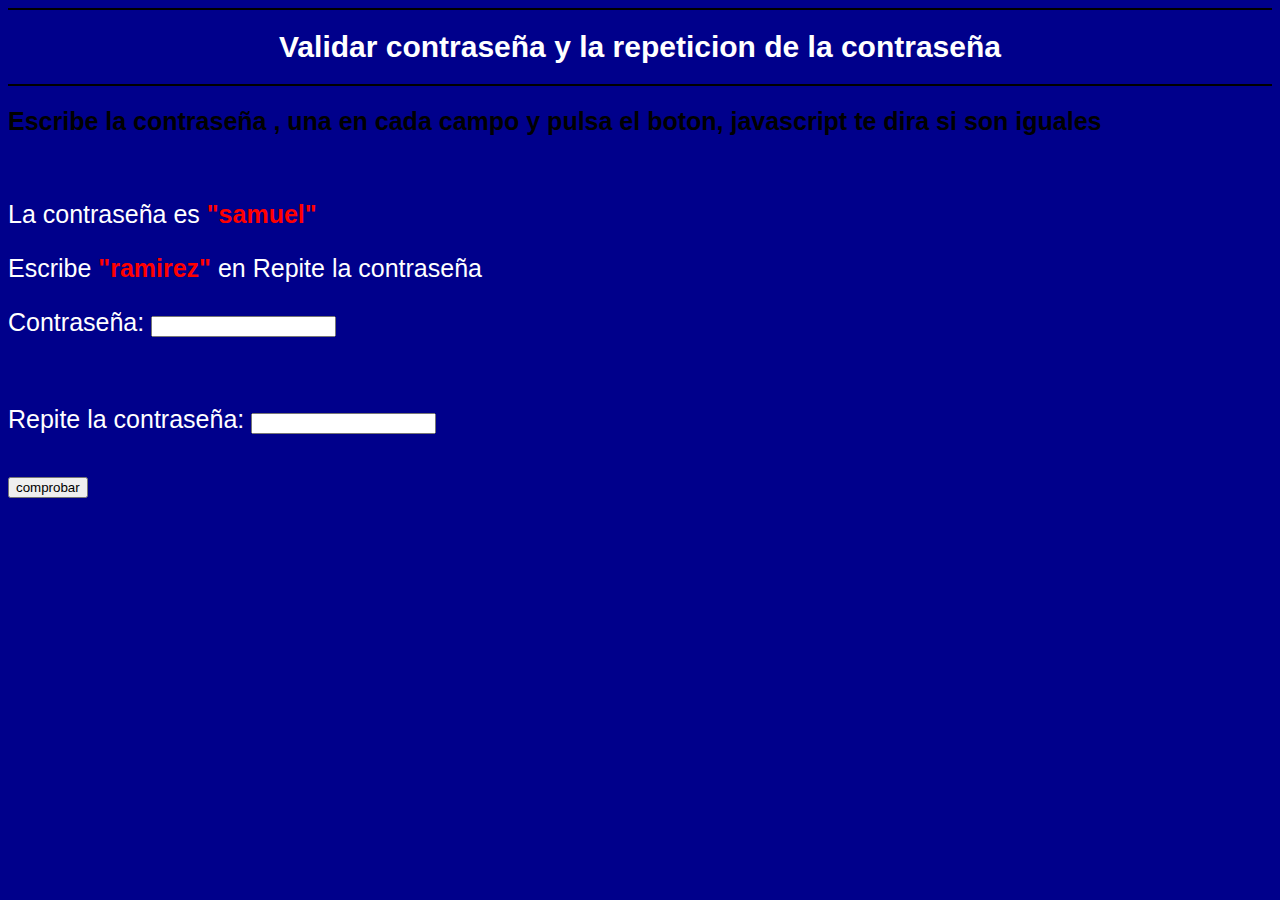
<file: index.html>
<html>
<head>
<title> Ingresar el nombre de usuario </title>
	<title>Tiendas Tec.S</title>
	<link rel="stylesheet"
		  type="text/css"
		  href="fondo.css"/>
<script>
function comprobarClave(){
	clave1= document.f1.clave1.value
	clave2= document.f1.clave2.value
	if(clave1=="samuel" && clave2=="ramirez"){
		alert("Las contraseñas coinciden...\n Adelante");
		var href = "ventas.html";
		window.location=href;
}
else{
	alert("las contraseñas ingresadas son diferentes..\n vuelve a intentarlo otra vez.");
	var href= "index.html";
	window.location=href;
	};
}

</script>
</head>
<body>
<hr color="black">
<center><h1> Validar  contraseña y la repeticion de la contraseña  </h1></center>
<hr color="black">
<h2> Escribe la contraseña , una en cada campo y pulsa el boton, javascript te dira si son iguales</h2>
<br>
<p>La contraseña es <b>"samuel"</b> </p>
<p>Escribe <b>"ramirez"</b> en Repite la contraseña </p>
<form action="" name="f1">
<p>Contraseña: <input type="password" name="clave1" size =20"> </p>
<br>
<p>Repite la contraseña: <input type="password" name="clave2" size =20"> </p>
<br>
<input type="button" value="comprobar" onClick="comprobarClave()"> 
</form>
</body>
</html>
</file>
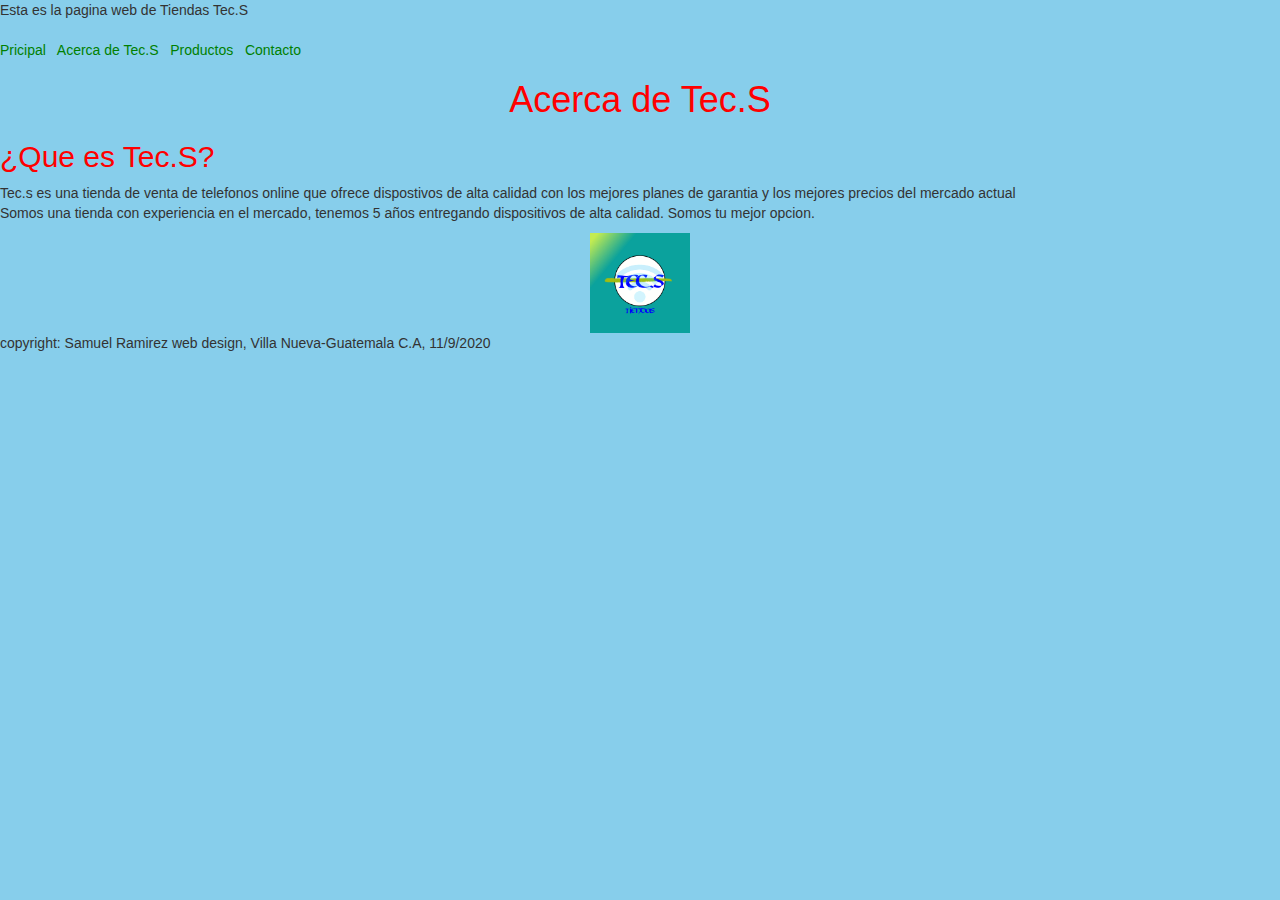
<file: aboutme.html>
<html>
	<head>
		<title></title>
<link rel="stylesheet"
		  type="text/css"
		  href="bootstrap.css"
	      />
		</head>
	<body>
		<header>Esta es la pagina web de Tiendas Tec.S</header><br>
		<a 
		href="ventas.html">
			Pricipal
		</a>
		 &nbsp;
		<a 
		href="aboutme.html">
			Acerca de Tec.S
		</a>
		&nbsp;
		<a 
		href="productos.html" class="greenlink">
			Productos 
		</a>
		&nbsp;
		<a 
		href="contact.html">
			Contacto 
		</a>

		<center><h1>Acerca de Tec.S</h1></center>

		<h2>¿Que es Tec.S?</h2>
		<p>Tec.s es una tienda de venta de telefonos online que ofrece dispostivos de alta calidad con los mejores planes de garantia y los mejores precios del mercado actual <br>
			Somos una tienda con experiencia en el mercado, tenemos 5 años entregando dispositivos de alta calidad. Somos tu mejor opcion.

		    <center><img src="grhaphi\tec.jpeg" width="100" height="100"></center>
		    <footer>copyright: Samuel Ramirez web design, Villa Nueva-Guatemala C.A, 11/9/2020 </footer>
	</body>
</html>
</file>
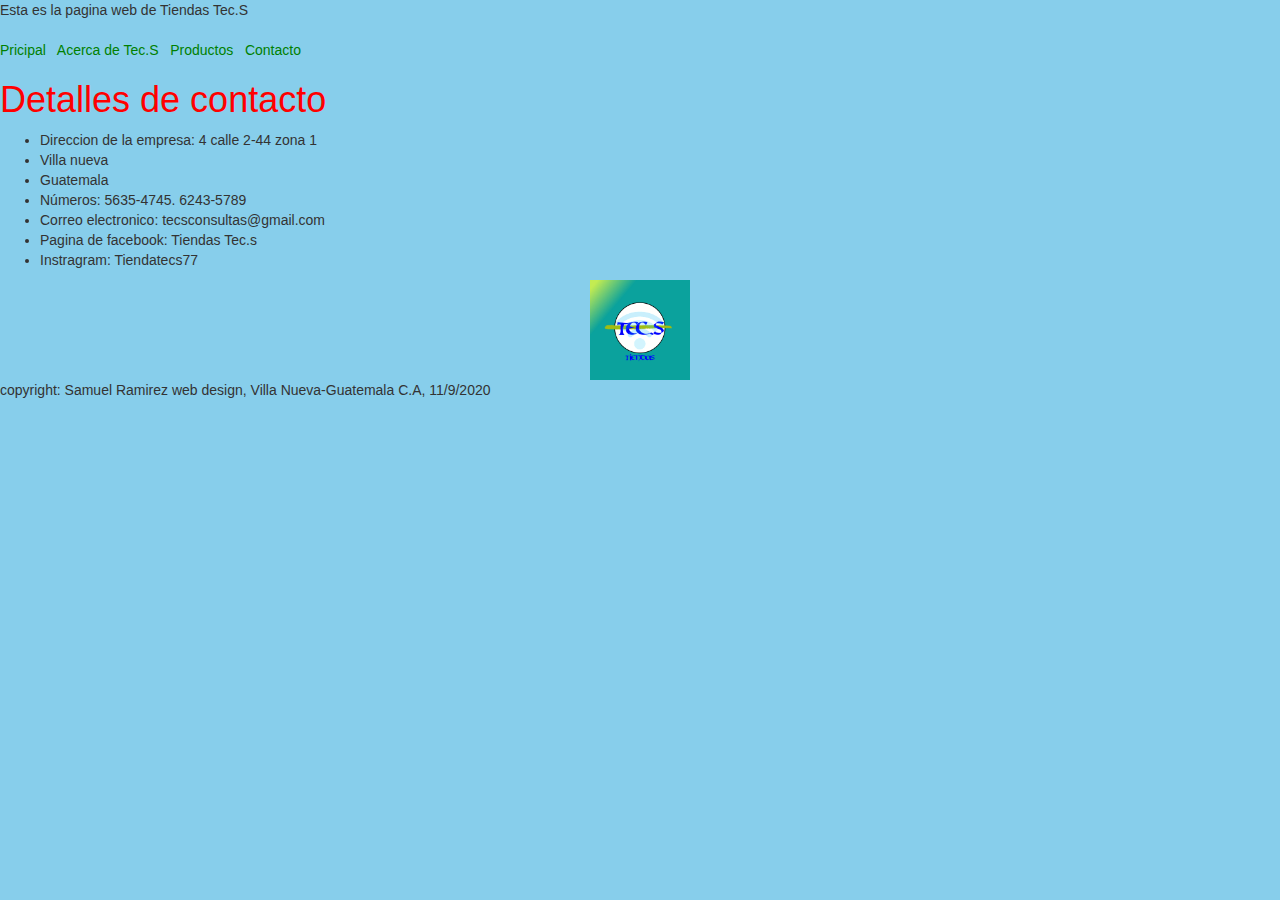
<file: contact.html>
<html>
	<head>
		<title></title>
		<link rel="stylesheet"
		  type="text/css"
		  href="bootstrap.css"
	      />
	</head>
	<body>
		<header>Esta es la pagina web de Tiendas Tec.S</header><br>
		<a 
		href="ventas.html">
			Pricipal
		</a>
		 &nbsp;
		<a 
		href="aboutme.html">
			Acerca de Tec.S
		</a>
		&nbsp;
		<a 
		href="productos.html" class="greenlink">
			Productos 
		</a>
		&nbsp;
		<a 
		href="contact.html">
			Contacto
		</a>


		<h1>
		Detalles de contacto
		</h1>
		<ul>
			<li>Direccion de la empresa: 4 calle 2-44 zona 1</li>
			<li>Villa nueva</li>
			<li>Guatemala</li>
			<li>Números: 5635-4745. 6243-5789</li>
			<li>Correo electronico: tecsconsultas@gmail.com </li>
			<li>Pagina de facebook: Tiendas Tec.s</li>
			<li>Instragram: Tiendatecs77</li>
		</ul>
		 <center><img src="grhaphi\tec.jpeg" width="100" height="100"></center>
		 <footer>copyright: Samuel Ramirez web design, Villa Nueva-Guatemala C.A, 11/9/2020 </footer>
	</body>
</html>
</file>
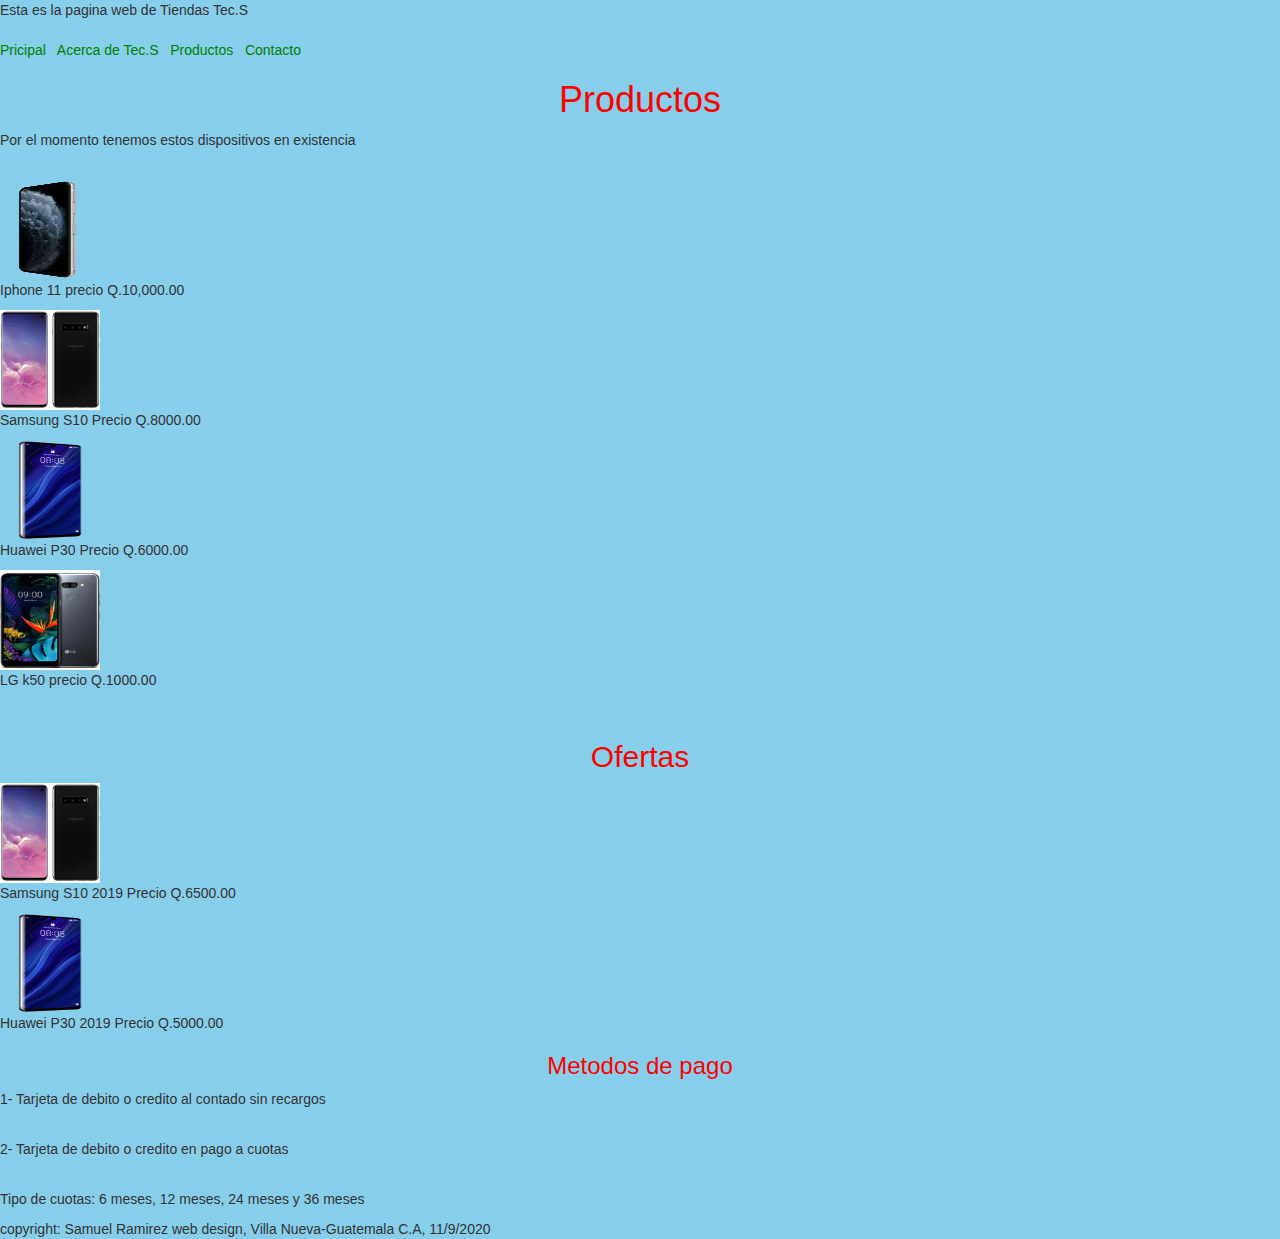
<file: productos.html>
<html>
	<head>
		<title></title>
<link rel="stylesheet"
		  type="text/css"
		  href="bootstrap.css"
	</head>
	<body>
		<header>Esta es la pagina web de Tiendas Tec.S</header><br>
		<a 
		href="ventas.html">
			Pricipal
		</a>
		 &nbsp;
		<a 
		href="aboutme.html">
			Acerca de Tec.S
		</a>
		&nbsp;
		<a 
		href="productos.html" class="greenlink">
			Productos 
		</a>
		&nbsp;
		<a 
		href="contact.html">
			Contacto 
		</a>

		

		<center><h1>Productos </h1></center>
		<p>Por el momento tenemos estos dispositivos en existencia </p> <br>
      <img src="grhaphi\iphone.jpg" width="100" height="100"> <br> <p> Iphone 11 precio Q.10,000.00</p> 
	  <img src="grhaphi\samsung.jpg" width="100" height="100"> <br> <p>Samsung S10 Precio Q.8000.00</p>
	  <img src="grhaphi\huawei.jpg" width="100" height="100"> <br> <p>Huawei P30 Precio Q.6000.00</p> 
	  <img src="grhaphi\LG.jpg" width="100" height="100"> <br> <p> LG k50 precio Q.1000.00 </p><br>   
		<center><h2>Ofertas</h2></center>
		<img src="grhaphi\samsung.jpg" width="100" height="100"> <br> <p>Samsung S10 2019 Precio Q.6500.00</p>
	    <img src="grhaphi\huawei.jpg" width="100" height="100"> <br> <p>Huawei P30 2019 Precio Q.5000.00</p> 
		<center><h3>Metodos de pago</h3></center>
		<p>1- Tarjeta de debito o credito al contado sin recargos</p><br>
		<p>2- Tarjeta de debito o credito en pago a cuotas </p><br>
		<p>  Tipo de cuotas: 6 meses, 12 meses, 24 meses y 36 meses</p>

		<footer>copyright: Samuel Ramirez web design, Villa Nueva-Guatemala C.A, 11/9/2020 </footer>
	</body>
</html>
</file>
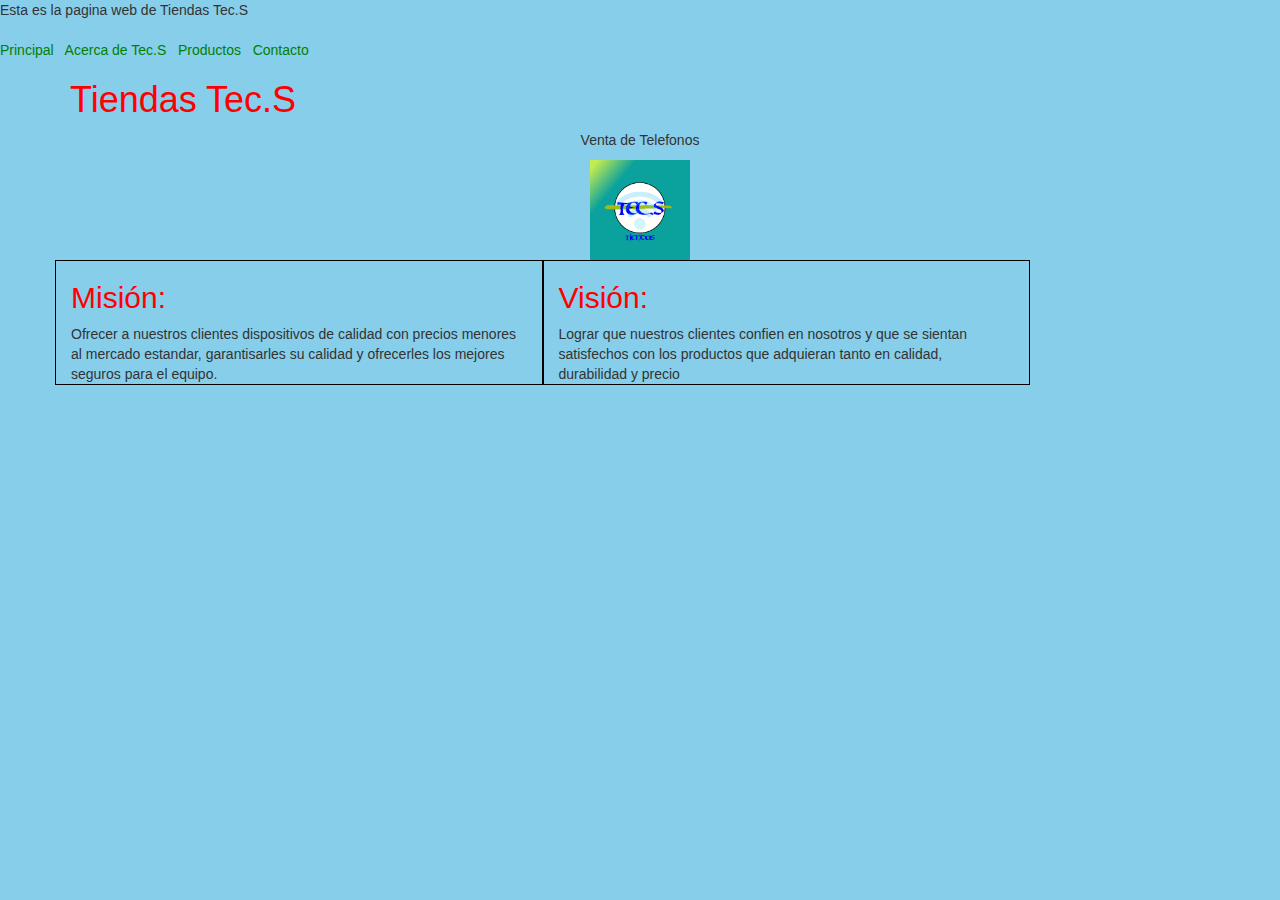
<file: ventas.html>
<html>
	<head>
		<title>Tiendas Tec.S</title>


	<link rel="stylesheet"
		  type="text/css"
		  href="bootstrap.css"
	      />

	<link rel="stylesheet"
		  type="text/css"
		  href="styles.css"
	      />	
	</head>
	<body>
		<header>Esta es la pagina web de Tiendas Tec.S</header><br>
		<a
		href="ventas.html" class="greenlink">
			Principal
		</a>
		 &nbsp;
		<a 
		href="aboutme.html" class="greenlink">
			Acerca de Tec.S
		</a>
		 &nbsp;
		<a 
		href="productos.html" class="greenlink">
			Productos 
		</a>
		&nbsp;
		<a 
		href="contact.html" class="greenlink">
			Contacto
		</a>

		</hr>

	<div class="container">
		<h1> Tiendas Tec.S </h1>
        <article>
         <center> <p> Venta de Telefonos </p> <img src="grhaphi\tec.jpeg" width="100" height="100"></center>
		</article>
      
		<div class="row">
			<div class="col-md-5 thin_border">
			  <h2> Misión:</h2> Ofrecer a nuestros clientes dispositivos de calidad con precios menores al mercado estandar, garantisarles su calidad y ofrecerles los mejores seguros para el equipo.
			</div>
			<div class="col-md-5 thin_border">
			  <h2> Visión:</h2> Lograr que nuestros clientes confien en nosotros y que se sientan satisfechos con los productos que adquieran tanto en calidad, durabilidad y precio 
			</div>
		</div>
	</div>
	</body>
</html>
</file>
<file: fondo.css>
body{
background-color: darkblue;
}	
h1{
  font-family: helvetica;
   color: white;
   font-size: 30px;
}
h2{
  font-family: helvetica;
   color: black;
   font-size: 25px;
}
p {
  font-family: helvetica;
  color: white;
  font-size: 25px;
 }
 b {
  color: red;
 }
hr{
color: green;
}
</file>
<file: styles.css>
/* use this to put borders around things... */
.thin_border{
	border: 1.5px solid black;
}
</file>
